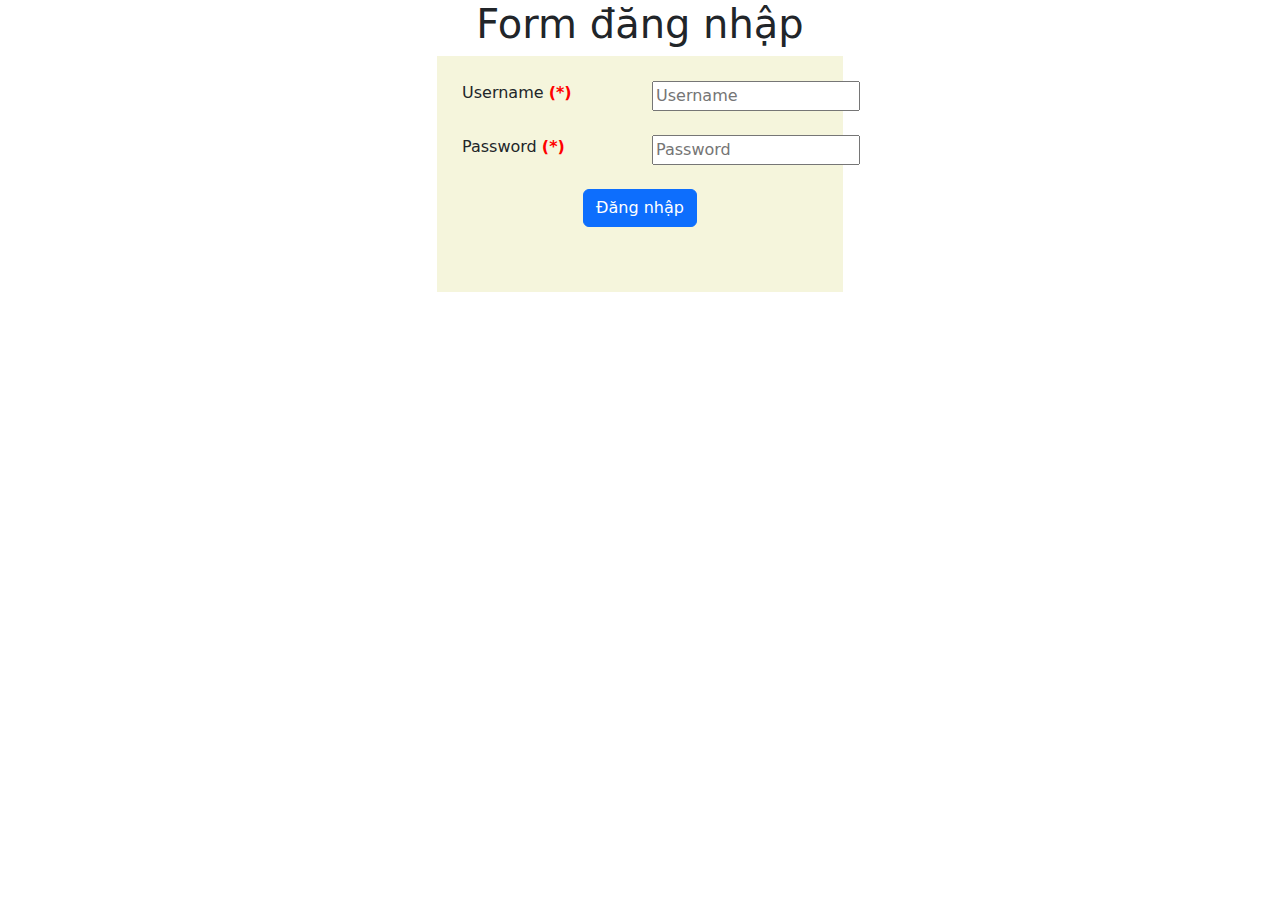
<file: baitap-js/Bai tap JS/index.html>
<!DOCTYPE html>
<html lang="en">
<head>
    <meta charset="UTF-8">
    <meta http-equiv="X-UA-Compatible" content="IE=edge">
    <meta name="viewport" content="width=device-width, initial-scale=1.0">
    <title>Javascript</title>
    <link href="https://cdn.jsdelivr.net/npm/bootstrap@5.0.2/dist/css/bootstrap.min.css" rel="stylesheet">
    <style>
        .wrapper {
            width: 406px;
            margin: auto;
            background: beige;
            padding: 25px;
        }
    </style>
</head>
<body>
    <h1 class="text-center">Form đăng nhập</h1>
    <div class="container jumbotron">
        <div class="wrapper" >
            <div class="row">
                <div class="col-lg-6">
                    <label>Username <b style="color:red">(*)</b></label>
                </div>
                <div class="col-lg-6">
                    <input type="text" id="inp-user" placeholder="Username"/>
                </div>
            </div>
            <div class="row mt-4">
                <div class="col-lg-6">
                    <label>Password <b style="color:red">(*)</b></label>
                </div>
                <div class="col-lg-6">
                    <input type="password" id="inp-pass" placeholder="Password"/>
                </div>
            </div>
            <div class="row mt-4" >
                <div class="col-lg-12 text-center">
                    <button class="btn btn-primary" onclick="onBtnDangNhapClick()"> Đăng nhập </button>
                </div>            
            </div>
            <div class="row mt-4">
                <p id="display_result"></p>
            </div>
        </div>
    </div>
</body>
</html>
<script>
    /*** REGION 1 - Global variables - Vùng khai báo biến, hằng số, tham số TOÀN CỤC */

    /*** REGION 2 - Vùng gán / thực thi sự kiện cho các elements */
   
    /*** REGION 3 - Event handlers - Vùng khai báo các hàm xử lý sự kiện */
    // Hàm xử lý khi ấn nút đăng nhập: Click vào nút đăng nhập thì sẽ thu thập dữ liệu trên giao diện, sau đó kiểm tra dữ liệu hợp lệ, hiển thị dữ liệu ra console
    // Input ko có
    function onBtnDangNhapClick(){
        "use strict"; // Để ngăn chặn trường hợp dùng biến mà ko khai báo
        // Bước 0: Tạo đối tượng chứa dữ liệu cần thu thập
        var vObjectData = {
            username:"",
            password:""
        }
        // Bước 1: Thu thập dữ liệu
            getDataFromInput(vObjectData);
            console.log(vObjectData);
        // Bước 2: Kiểm tra dữ liệu thu thập
            var vCheck = validateData(vObjectData);
            console.log(vCheck);
        if(vCheck == true){
            // Bước 3: Hiển thị kết quả
            displayData(vObjectData);
        }
        
    }
    /*** REGION 4 - Common funtions - Vùng khai báo hàm dùng chung trong toàn bộ chương trình*/
    // Hàm hiển thị dữ liệu
    // Input là dữ liệu cần hiển thị
    function displayData(paramData){
        "use strict"
        console.log("Username là: " + paramData.username);
        console.log("Password là: " + paramData.password);

        var vDisplay = document.getElementById("display_result");
        vDisplay.innerHTML = "Username là: " + paramData.username + "<br> Password là: " + paramData.password;
    }

    // Hàm thu thập dữ liệu
    // Input là đối tượng chứa dữ liệu cần thu thập
    function getDataFromInput(paramData){
        "use strict";
        var vUsername = document.getElementById("inp-user"); // Truy xuất phần tử thông qua id và lưu vào biến
        var vPassword = document.getElementById("inp-pass"); // Truy xuất phần tử thông qua id và lưu vào biến

        var vValueUsername = vUsername.value; // Lấy giá trị của phần tử thông qua thuộc tính value
        var vValuePassword = vPassword.value; // Lấy giá trị của phần tử thông qua thuộc tính value

        paramData.username = vValueUsername; // Gán giá trị của input vào đối tượng thu thập
        paramData.password = vValuePassword; // Gán giá trị của input vào đối tượng thu thập
    }
    // Hàm kiểm tra dữ liệu thu thập
    // Input là đối tượng dữ liệu thu thập
    // Output là true/false
    function validateData(paramData){
        "use strict";
        var vResult = true; // Biến kiểm tra kết quả, mặc định coi như hợp lệ

        var vUsername = paramData.username.trim(); // Chuấn hóa dữ liệu và lưu vào biến
        var vPassword = paramData.password.trim(); // Chuấn hóa dữ liệu và lưu vào biến

        // Kiểm tra username có bị rỗng hay ko?
        if(vUsername == ""){
            vResult = false;
            alert("Username bị rỗng!");
        }
        // Kiểm tra password có bị rỗng hay ko?
        if(vPassword == ""){
            vResult = false;
            alert("Password bị rỗng!");
        }
        if(!validateData()){
            vResult = false;
        }
        return vResult;
    }
</script>
</file>
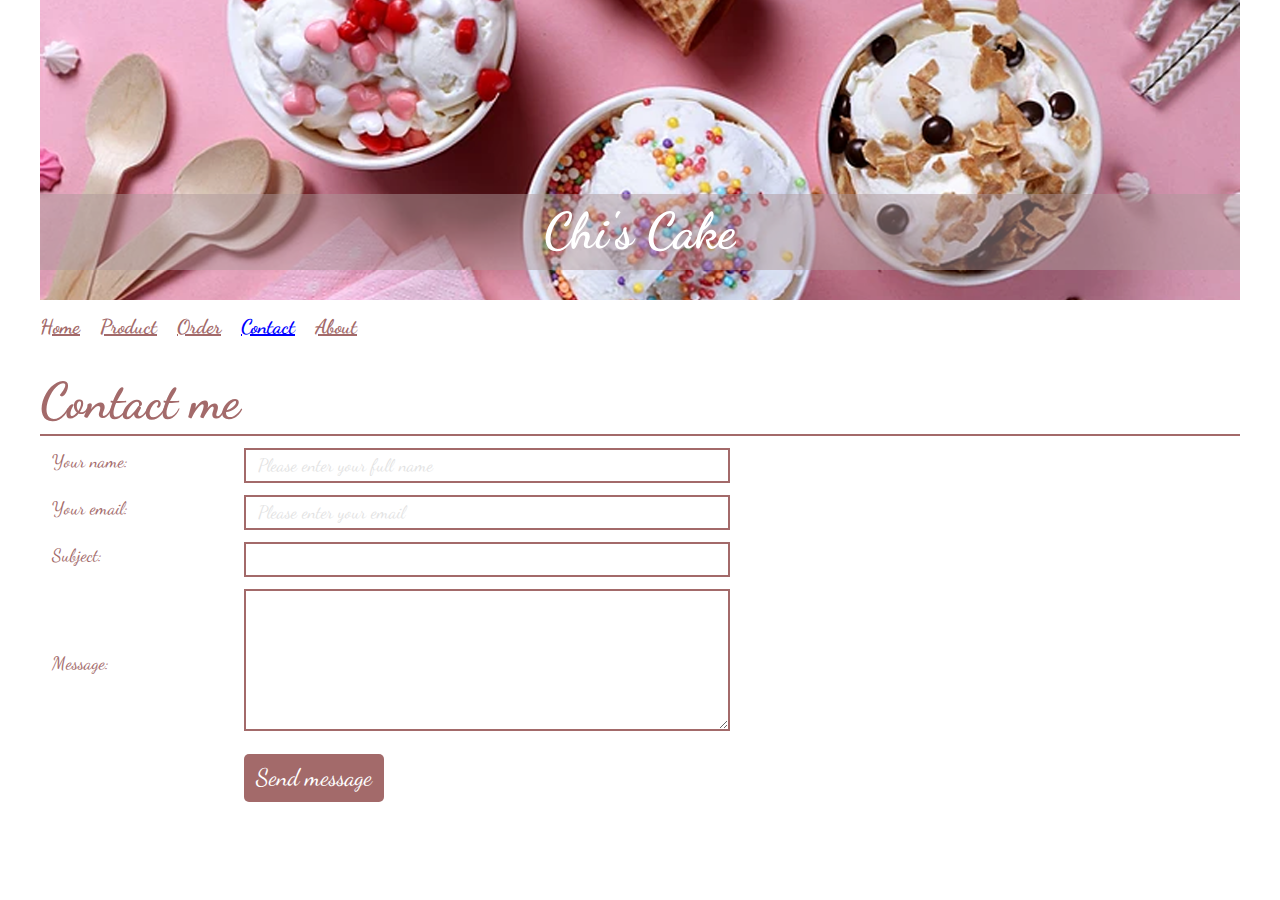
<file: baitap-js/bailam-js/index.html>
<!DOCTYPE html>
<html lang="en">

<head>
    <meta charset="UTF-8">
    <meta http-equiv="X-UA-Compatible" content="IE=edge">
    <meta name="viewport" content="width=device-width, initial-scale=1.0">
    <!-- link gg font  -->
    <link rel="preconnect" href="https://fonts.googleapis.com">
    <link rel="preconnect" href="https://fonts.gstatic.com" crossorigin>
    <link href="https://fonts.googleapis.com/css2?family=Dancing+Script:wght@400;500;600;700&display=swap"
        rel="stylesheet">
    <!-- font awesome  -->
    <link rel="stylesheet" href="https://cdnjs.cloudflare.com/ajax/libs/font-awesome/6.1.1/css/all.min.css">
    <!-- link css  -->
    <link rel="stylesheet" href="css/main.css">
    <link rel="stylesheet" href="css/style.css">

    <!-- link bootstrap  -->
    <link href="https://cdn.jsdelivr.net/npm/bootstrap@5.0.2/dist/css/bootstrap.min.css" rel="stylesheet">
    <!-- link jquery  -->
    <title>Form</title>
</head>

<body>
    <div class="banner">
        <img src="image/banner.png" alt="">
        <div class="content-banner">
            <div class="slider">
                Chi's Cake
            </div> 
        </div>
    </div>
    <div class="wrapper-nav">
        <div class="nav-container">
            <ul>
                <li><a href="">Home</a></li>
                <li><a href="">Product</a></li>
                <li><a href="">Order</a></li>
                <li><a href="" class="active">Contact</a></li>
                <li><a href="">About</a></li>
            </ul>
        </div>
    </div>
    <div class="form">
        <div class="title">
            Contact me
        </div>
        <div class="form-container">
            <div class="form-content">
                <div class="row">
                    <div class="label col-2">
                        Your name:
                    </div>
                    <div class="form-group col-5">
                        <input type="text" name="" id="inp-name" placeholder="Please enter your full name">
                        <p id="warning-name" class="warning"></p>
                    </div>
                </div>
                <div class="row">
                    <div class="label col-2">
                        Your email:
                    </div>
                    <div class="form-group col-5" id="form-email">
                        <input class="inp-email" type="text" name="" id="inp-email" placeholder="Please enter your email">
                        <p id="warning-email" class="warning"></p>
                        <p id="text" class="text"></p>
                    </div>
                </div>
                <div class="row">
                    <div class="label col-2">
                        Subject:
                    </div>
                    <div class="form-group col-5">
                        <input type="text" name="" id="inp-subject" placeholder="">
                        <p id="warning-subject" class="warning"></p>
                    </div>
                </div>
                <div class="row">
                    <div class="label label-last col-2">
                        Message:
                    </div>
                    <div class="form-group col-5">
                        <textarea name="" id="area-mes" placeholder=""></textarea>
                        <p id="warning-mes" class="warning"></p>
                    </div>
                </div>
                <div class="row">
                    <div class="col-2"></div>
                    <div class="form-btn col-5" >
                        <Button id="btn-send"> Send message</Button>
                    </div>
                </div>
                <div class="row">
                    <div class="col-2"></div>
                    <div class="col-5" id="result">
                        <!-- <i class="fa-solid fa-check" style="margin-right: 12px;"></i>Bạn đã gửi thành công! -->
                    </div>
                </div>
            </div>

        </div>
    </div>
    <script src="https://cdnjs.cloudflare.com/ajax/libs/jquery/3.6.1/jquery.min.js"></script>
    <script src="js/main.js"></script>
   
</body>

</html>
</file>
<file: baitap-js/bailam-js/css/main.css>
:root{
    --font:'Dancing Script', cursive;
    --textColor:#a36a6a;
}
*{
    padding: 0;
    margin: 0;
    box-sizing: border-box;
}
body{
    font-size: 62.5%;
}
ul{
    list-style: none;
    padding: none !important;
}
</file>
<file: baitap-js/bailam-js/css/style.css>
.banner{
    max-width: 1260px;
    padding: 0 30px;
    margin: 0 auto;
    height: fit-content;
    position: relative;
}
.banner img{

    width: 100%;
    max-height: 300px;
    object-fit: cover;
}
.content-banner{
    display: flex;
    position: absolute;
    bottom: 10%;
    width: 1200px;
    height: 76px;
    justify-content: center;
    background-color: rgba(173, 151, 153, 0.5);
}
.content-banner .slider{
    overflow: hidden;
    text-align: center;
    font-size: 50px;
    font-family: var(--font);
    color: #fff;
    opacity: 1;
    font-weight: 700;
    display: block;
}

.wrapper-nav{
    max-width: 1260px;
    padding: 0 30px 0 20px;
    margin: 0 auto;
}
.nav-container ul{
    display: flex;
    padding: 0;
}
.nav-container ul li{
    padding: 12px 10px 18px 10px;
}

.nav-container ul li a{
    font-family: var(--font);
    color: var(--textColor);
    font-size: 20px;
    font-weight: 700;
    text-decoration: underline !important;

}
.nav-container ul li .active{
    color: blue;
}
.nav-container ul li a:hover{
    color: blue;
}
.form{
    max-width: 1260px;
    padding: 0 30px;
    margin: 0 auto;
}

.form .title{
    color: var(--textColor);
    font-family: var(--font);
    font-size: 50px;
    border-bottom: 2px solid var(--textColor);
    font-weight: 700;
    line-height: 1;
    padding-bottom: 8px;
}
.form-container{
    margin-top: 12px;
}
.form-content .label{
    padding: 0 24px;
    font-size: 18px;
    font-family: var(--font);
    color: var(--textColor);
}
.form-content .label.label-last{
    display: flex;
    justify-content: flex-start;
    align-items: center;
}
.form-content .form-group input{
    width: 100% !important;
    padding: 0 12px;
    height: 35px;
    border: 2px solid var(--textColor);
    font-family: var(--font);
}
.form-content .form-group textarea{
    width: 100%;
    height: 142px;
    border: 2px solid var(--textColor);
    padding: 0 12px;
    font-family: var(--font);
}
.form-content .form-group input::placeholder{
    font-size: 18px;
    font-family: var(--font);
    opacity: 0.2;
    font-weight: 400;

}
.form-content>div{
    margin-bottom: 12px;
}
.form-btn{
    display: flex;
    padding: 4px;
}
.form-btn button{
    font-size: 24px;
    border: none;
    font-family: var(--font);
    color: #fff;
    background-color: var(--textColor);
    padding: 12px;
    border-radius: 5px;
    line-height: 1;
    transition: ease 1s all;
}
.form-btn button:hover{
    background-color: aqua;
}
/* warning p */
.warning {
    margin: 0;
    padding: 0 12px;
    font-family: var(--font);
    font-size: 16px;
    color: red;
}
.text{
    margin: 0;
}
.form-group.invalid #text{
    color: red;
    font-size: 16px;
    font-family: var(--font);
}
.form-group.valid #text{
    color: green;
    font-size: 16px;
    font-family: var(--font);
}
.form-group {
    position: relative;
}
.form-group.invalid::before{
    content: "";
    position: absolute;
    display: block;
    background-image:url(../image/invalid.png);
    right: 20px;
    top: 6px;
    width: 24px;
    height: 24px;
    background-size: cover;
    z-index: 1000;
}
.form-group.valid::before{
    content: "";
    position: absolute;
    display: block;
    background-image:url(../image/valid.png);
    right: 20px;
    top: 6px;
    width: 24px;
    height: 24px;
    background-size: cover;
    z-index: 1000;
}
#result.fail{
    font-family: var(--font);
    color: red;
    font-size: 20px;
}
#result.success{
    font-family:var(--font);
    color: green;
    font-size: 20px;
}
</file>
